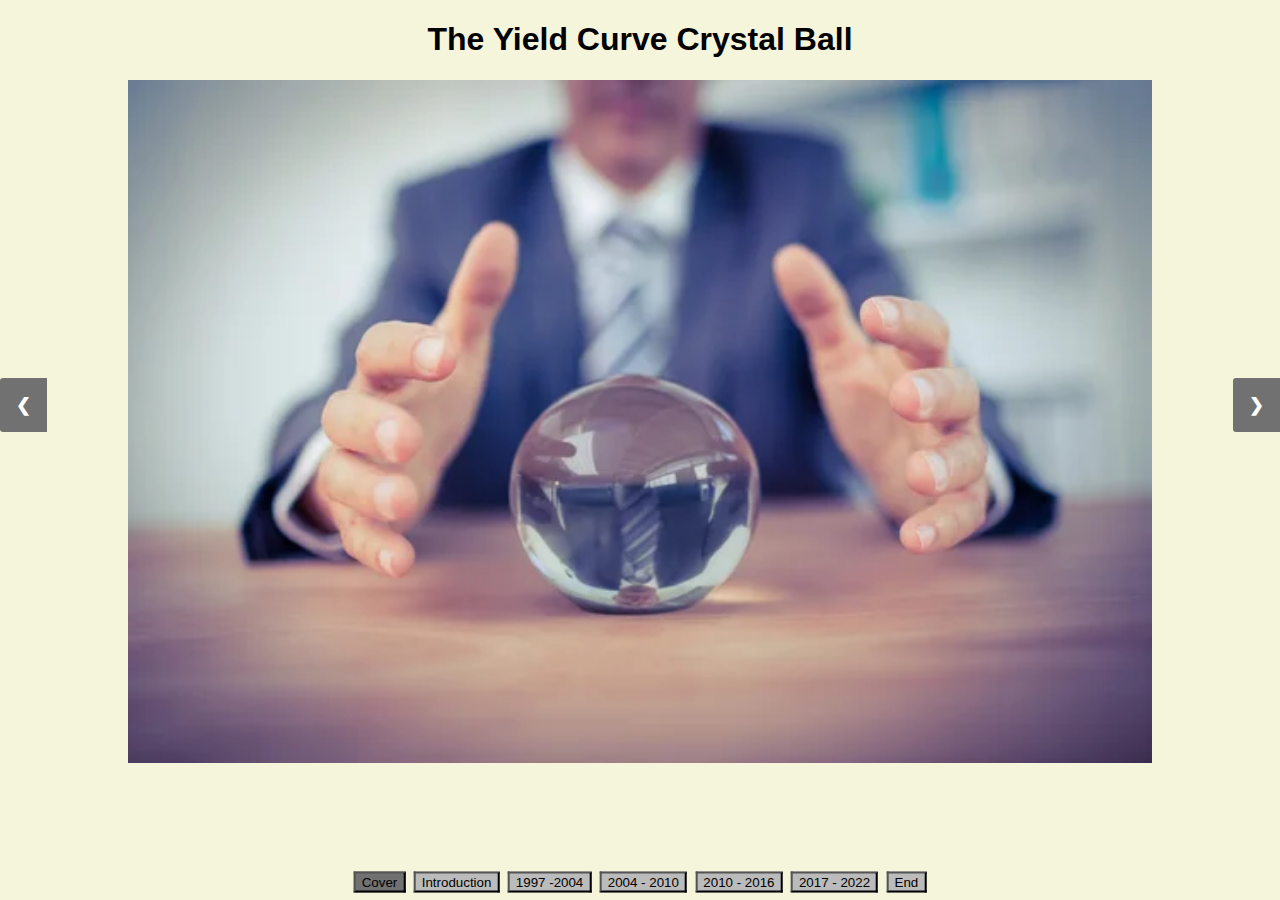
<file: index.html>
<!DOCTYPE html>
<!--[if lt IE 7]>      <html class="no-js lt-ie9 lt-ie8 lt-ie7"> <![endif]-->
<!--[if IE 7]>         <html class="no-js lt-ie9 lt-ie8"> <![endif]-->
<!--[if IE 8]>         <html class="no-js lt-ie9"> <![endif]-->
<!--[if gt IE 8]>      <html class="no-js"> <!--<![endif]-->
<html>
    <head>
        <meta charset="utf-8">
        <meta http-equiv="X-UA-Compatible" content="IE=edge">
        <title id="title">The Yield Curve Crystal Ball</title>
        <meta name="description" content="">
        <meta name="viewport" content="width=device-width, initial-scale=1">
        <link rel="stylesheet" href="src/index.css">
        <script src="https://d3js.org/d3.v7.min.js"></script>
    </head>
    <body>
        <div>
            <h1>The Yield Curve Crystal Ball</h1>
            <div class="slideshow-container">
                 <div class="mySlides fade">
                        <img src="src/img/crystalball.jpeg" style="width:80%">
                </div>
                <div class="mySlides fade">
                    <div style="width: 30%; float:left;">
                        
                        <h1>What Is the Yield Curve?</h1>
                        
                        <p>In finance, the yield curve is a graph which depicts how the yields on debt instruments - such as bonds - 
                            vary as a function of their years remaining to maturity.
                            Typically, the graph's horizontal or x-axis is a time line of months or years remaining to maturity, 
                            with the shortest maturity on the left and progressively longer time periods on the right. 
                            The vertical or y-axis depicts the annualized yield to maturity.
                            <b>One measure of slope, the spread between 10-year Treasury bonds and 2-Year Treasury bills, bears out this relation.</b>
                        </p>
                        <h1>Why is it important?</h1>
                        <img src="src/img/newsonYC.png" style="width:100%">
                        <p>
                            The slope of the yield curve—the difference between the yields on short- 
                            and long-term maturity bonds—has achieved some notoriety as a simple forecaster 
                            of economic growth. 
                        </p>
                        <p>
                            <b>More generally, a flat curve indicates weak growth and, conversely, a steep curve indicates strong growth. 
                                Inverted yield curve (short rates above long rates) indicates a recession in about a year, and yield curve inversions have preceded each of the last eight recessions
                            </b>
                        </p>
                    </div>
                    <div style="width: 70%; float:right;">
                        <img src="src/img/yieldcurve.png" style="width:70%;">
                    </div>
                </div> 
                <div class="mySlides fade">
                    <div style="width: 30%; float:left;">
                            <h1>The Dot-com Bubble </h1>
                            <img src="src/img/Bill-Gates-90s-Dot-Com-Boom.png" style="width:100%">
                            <p>
                                On Friday, April 14, 2000, the Nasdaq Composite index fell 9%, ending a week in which it fell 25%. 
                                Investors were forced to sell stocks ahead of Tax Day, the due date to pay taxes on gains realized in the previous year.
                                By June 2000, dot-com companies were forced to reevaluate their spending on advertising campaigns.
                                On November 9, 2000, Pets.com, a much-hyped company that had backing from Amazon.com, went out of business only nine months after completing its IPO.
                                By that time, most Internet stocks had declined in value by 75% from their highs, wiping out <b>$1.755 trillion</b> in value.
                            </p>
                            <br></br>
                            <p>
                                <b>The Yield-Curve foresees the recessions and sustained inversion from Q1 2000 to Q3 2000 wtih peak inversion of −0.39%</b>
                            </p>
                    </div>
                    <div id="dataviz1997" style="width: 70%; float:right">
                        <svg id="chart1997" class="chart"></svg>
                    </div>
                </div>
                <div class="mySlides fade">
                    <div style="width: 30%; float:left">
                        <h1>The Financial Crisis of 2007 -2008</h1>
                            <img src="src/img/LEHMAN.jpeg" style="width:100%">
                            <p>
                                Prior to the crisis, financial institutions became highly leveraged, increasing their appetite for risky investments and reducing their resilience in case of losses. 
                                Much of this leverage was achieved using complex financial instruments such as off-balance sheet securitization and derivatives.
                                Free cash used by consumers from home equity extraction doubled from <b>$627 billion in 2001 to $1,428 billion in 2005</b> as the housing bubble built.
                                <br></br>
                                From its peak in the second quarter of 2007 at $61.4 trillion, household wealth in the United States fell <b>$11 trillion</b>, to $59.4 trillion by the end of the first quarter of 2009, 
                                resulting in a decline in consumption, then a decline in business investment.In the fourth quarter of 2008, <b>the quarter-over-quarter decline in real GDP in the U.S. was 8.4%.</b>
                                The U.S. unemployment rate peaked at 11.0% in October 2009, the highest rate since 1983 and roughly twice the pre-crisis rate.
                            </p>
                            <p>
                                <b>The Yield-Curve foresees the recessions and sustained inversion from Q3 2006 to Q4 2007 wtih peak inversion of −0.11%</b>
                            </p>
                    </div>
                    <div id="dataviz2004" style="width: 70%; float:right">
                        <svg id="chart2004" class="chart"></svg>
                    </div>
                </div>
                <div class="mySlides fade">
                    <div style="width: 30%; float:left">
                        <h1>The Long Bull Market Since 2009</h1>
                            <img src="src/img/FAANGwithFounders.png" style="width:100%">
                            <p>
                                The 2009-2019 bull run topped the nearly 10-year bull run of the 1990s. The bull run that started in Oct. 1990 lasted 113 months, while the 2009 bull run is going on 127 months.
                                Only one other bull market has lasted longer than seven years, and it was the post-World War II run that started in 1949. 
                                In terms of returns, the 2009 bull market has the longest streak but it remains in second in terms of the best return. <b>The 2009 bull market has generated a 330% return since the March 2009 low.</b>
                                <br></br>
                                Big Tech, or FANNG, <b>Facebook, Amazon, Apple, Netflix, and Google</b>, The tech giants have replaced the energy giants such as ExxonMobil, BP, Gazprom, PetroChina, Chevron, and Shell ("Big Oil") 
                                from the first decade of the 21st century at the top of the NASDAQ stock index.
                            </p>
                            <p>
                                <b>As expected, the Yield Curve has never inverted since 2009. Coincidentally, no recession(2 consecutive quarters of GDP contraction) happened from 2009 to 2019.</b>
                            </p>
                    </div>
                    <div style="width: 70%; float:right">
                        <svg id="chart2010" class="chart"></svg>
                    </div>
                </div>
                <div class="mySlides fade">
                    <div style="width: 30%; float:left">
                        <h1>The COVID-19 Pandemic</h1>
                            <img src="src/img/covid.png" style="width:100%">
                            <p> 
                                <b>The world entered a brief period of shut-downs in March 2020. </b>
                                Economic turmoil associated with the COVID-19 pandemic has had wide-ranging and severe impacts upon financial markets.
                                <b>The unemployment rate jumped in April 2020 to a level not seen since the 1930s — and stood at 4.9 percent in October 2021</b>, compared with 3.5 percent in February 2020.

                                On the morning of 9 March, the S&P 500 fell 7% in four minutes after the exchange opened, 
                                <b>triggering a circuit breaker for the first time since the financial crisis of 2007–08 and halting trading for 15 minutes. </b>
                            </p>
                            <p>
                                <b>Though the yield curve has not inverted since 2009, it reached a near-0 percentage at 0.11%, the lowest since 2009, 
                                  indicates weak growth ahead and bad things (COVID-19) could happen.</b>
                            </p>
                    </div>
                    <div style="width: 70%; float:right">
                        <svg id="chart2017" class="chart"></svg>
                    </div>
                </div>
                <div class="mySlides fade">
                    <div style="width: 30%; float:left">
                        <h2>Brace for Impact!</h1>
                            <img src="src/img/currentYC.png" style="width:100%">
                            <p>
                                Looking at a longer horizon, <b>Yield curve inversions have preceded each of the last eight recessions</b>
                            <p>

                            <p>
                                In June of 2022 the annual inflation rate in the US accelerated to <b>9.1%</b> , highest since November of 1981, the "stagflation" period.
                                on Friday July 14th, the yield on two-year Treasury notes stood at <b>2.97 percent</b>, above the <b>2.75 percent</b> yield on 10-year notes.
                            <b>
                                Many analysts read this as a leading indicator of an upcoming high inflationary and low GDP growth period ahead.
                            </b>
                                
                            </p>
                    </div>
                    <div style="width: 70%; float:left;left:50px">
                        <img src="src/img/cleveland_fed_yieldcurve.png" style="width:90%;top: 200px;;">
                    </div>
                </div>
                <a class="prev" onclick="plusSlides(-1)">&#10094;</a>
                <a class="next" onclick="plusSlides(1)">&#10095;</a>
            </div>
            
        </div>
        <div id="slideshowButtons" class="buttonGroup">
            <button class="timebutton" onclick="currentSlide(1)">Cover</button>
            <button class="timebutton" onclick="currentSlide(2)">Introduction</button>
            <button class="timebutton" onclick="currentSlide(3)">1997 -2004</button>
            <button class="timebutton" onclick="currentSlide(4)">2004 - 2010</button>
            <button class="timebutton" onclick="currentSlide(5)">2010 - 2016</button>
            <button class="timebutton" onclick="currentSlide(6)">2017 - 2022</button>
            <button class="timebutton" onclick="currentSlide(7)">End</button>
        </div>
    </div>
        
        <script src="src/dataviz.js"></script>
        <script src="src/slideshow.js"></script>
    </body>
</html>
</file>
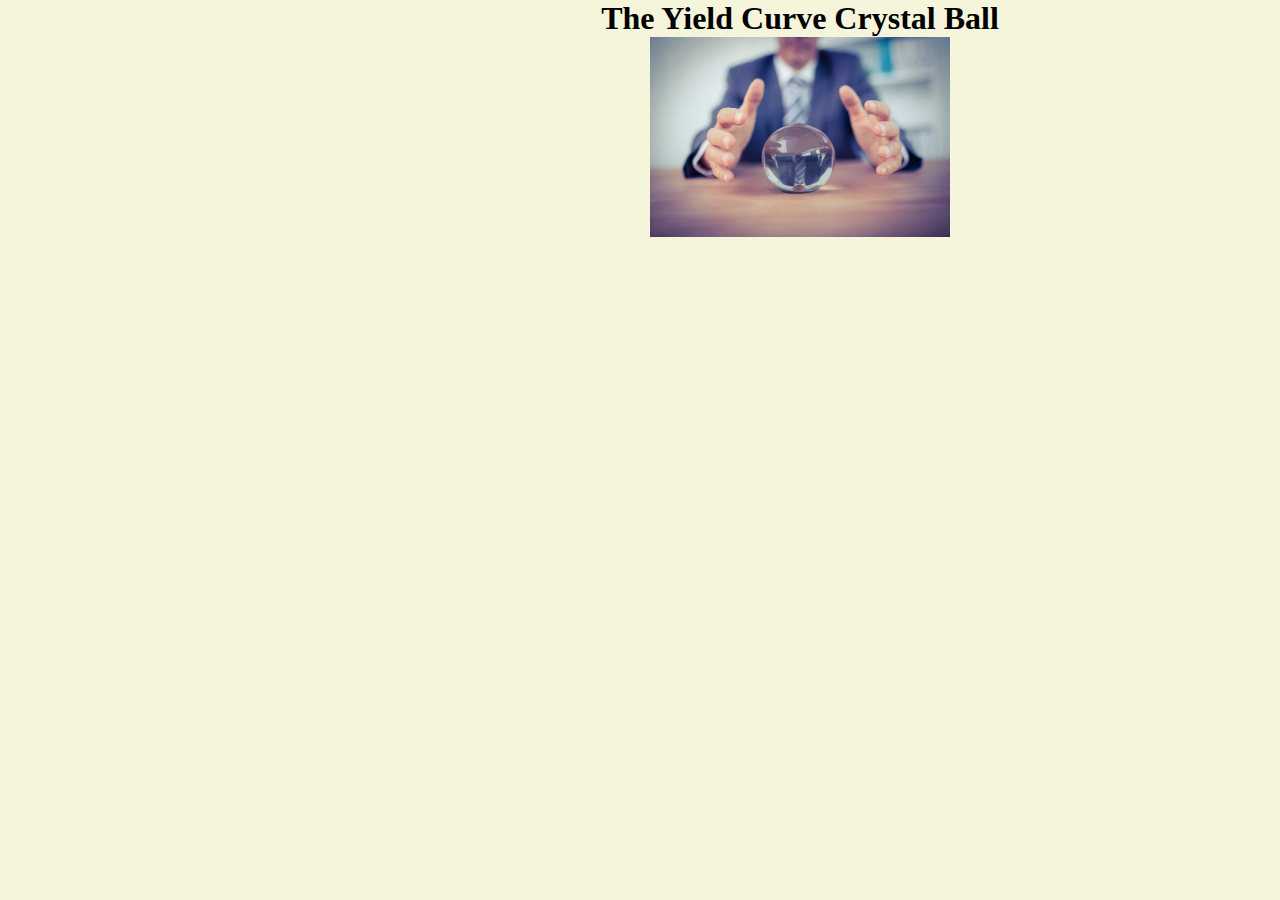
<file: src/index.html>
<!DOCTYPE html>
<!--[if lt IE 7]>      <html class="no-js lt-ie9 lt-ie8 lt-ie7"> <![endif]-->
<!--[if IE 7]>         <html class="no-js lt-ie9 lt-ie8"> <![endif]-->
<!--[if IE 8]>         <html class="no-js lt-ie9"> <![endif]-->
<!--[if gt IE 8]>      <html class="no-js"> <!--<![endif]-->
<html>
    <head>
        <meta charset="utf-8">
        <meta http-equiv="Access-Control-Allow-Origin" content="*"/>
        <script src="http://d3js.org/d3.v3.min.js" charset="utf-8"></script>
        <meta http-equiv="X-UA-Compatible" content="IE=edge">
        <title id="title">The Yield Curve Crystal Ball</title>
        <meta name="description" content="">
        <meta name="viewport" content="width=device-width, initial-scale=1">
        <link rel="stylesheet" href="index.css">
    </head>
    <style>
        img {
          display: block;
          margin-left: auto;
          margin-right: auto;
        }
        </style>
    <body>
        <div class="container" style="width:1600px">
            <div class="row">
                <div style="text-align:center;font-family:adobe-caslon-pro;font-size:200%;font-weight:bold">
                    The Yield Curve Crystal Ball
                </div>
            </div>
            <div class="row">
                <img src="img/crystalball.jpeg" width="300px" class="center">
            </div>
            <div class="row" id="pages" style="text-align:center">
                <!-- reserved for buttons -->
            </div>
            <div class="row">
                <svg class = "chart"></svg>
            </div>
            <!-- <div class="row">
                <footer style="font-size:25%;text-align:right">Created by @dr_keithmcnulty. Github: <a href="https://www.github.com/keithmcnulty/uk_election_bubble">keithmcnulty/uk_election_bubble</a>. Source: UK Parliament, Statistica, Wikipedia</footer>
            </div> -->
            
            </div>
            </div>
        </div>
        <script src="./dataviz.js"></script>
    </body>
</html>
</file>
<file: src/index.css>
body {
    font-family: 'Roboto', sans-serif;
    background-color: beige;
    text-align: center;
}

img {
    display: block;
    margin-left: auto;
    margin-right: auto;
}
.chart{
    width: 100%;
    height: 100%;
    float: right;
    display: inline-block;
    vertical-align: middle;
}
.chart div {
    font: 10px sans-serif;
    background-color: steelblue;
    text-align: right;
    padding: 3px;
    margin: 1px;
    color: white;
  }

  * {box-sizing: border-box}
  body {font-family: Verdana, sans-serif; margin:0}
  .mySlides {display: none}
  img {vertical-align: middle;}
  

div.tooltip {	
  position: absolute;			
  text-align: center;			
  width: 60px;					
  height: 28px;					
  padding: 2px;				
  font: 12px sans-serif;		
  background: lightsteelblue;	
  border: 0px;		
  border-radius: 8px;			
  pointer-events: none;			
}
  /* Slideshow container */
  .slideshow-container {
    max-width: 1500px;
    height: 800px;
    position: relative;
    margin: auto;
  }
  .buttonGroup{
    position: absolute;
    top:  98%;
    left: 50%;
    transform: translate(-50%,-50%);
  }
  /* Next & previous buttons */
  .prev, .next {
    cursor: pointer;
    position: absolute;
    top: 50%;
    width: auto;
    padding: 16px;
    margin-top: -22px;
    color: white;
    font-weight: bold;
    font-size: 18px;
    transition: 0.6s ease;
    border-radius: 0 3px 3px 0;
    user-select: none;
  }
  
  /* Position the "next button" to the right */
  .next {
    right: 0;
    top: 40%;
    border-radius: 3px 0 0 3px;
    background-color: #717171;

  }
  .prev {
    left: 0;
    top: 40%;
    border-radius: 3px 0 0 3px;
    background-color: #717171;

  }
  /* On hover, add a black background color with a little bit see-through */
  .prev:hover, .next:hover {
    background-color: rgba(0,0,0,0.8);
  }
  
  /* Caption text */
  .text {
    color: #f2f2f2;
    font-size: 15px;
    padding: 8px 12px;
    position: absolute;
    bottom: 8px;
    width: 100%;
    text-align: center;
  }
  
  /* Number text (1/3 etc) */
  .numbertext {
    color: #f2f2f2;
    font-size: 12px;
    padding: 8px 12px;
    position: absolute;
    top: 0;
  }
  
  /* The timebutton */
  .timebutton {
    cursor: pointer;
    margin: 0 2px;
    background-color: #bbb;
    display: inline-block;
    transition: background-color 0.6s ease;
  }
  
  .active, .timebutton:hover {
    background-color: #717171;
  }
  
  /* Fading animation */
  .fade {
    animation-name: fade;
    animation-duration: 1.5s;
  }
  
  @keyframes fade {
    from {opacity: .4} 
    to {opacity: 1}
  }
  
  /* On smaller screens, decrease text size */
  @media only screen and (max-width: 300px) {
    .prev, .next,.text {font-size: 11px}
  }
</file>
